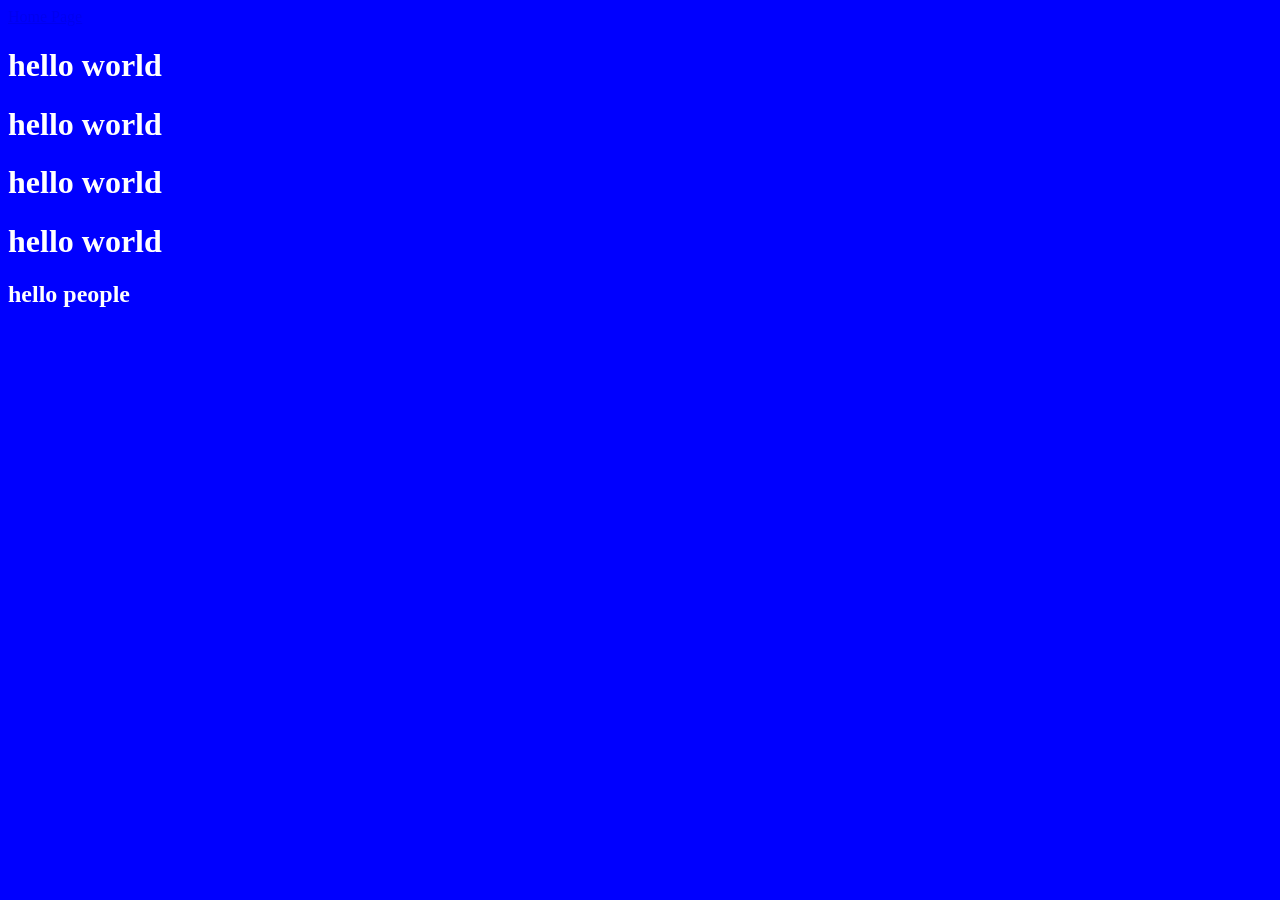
<file: about.html>
<!doctype html>
<html lang="en">
  <head>
    <meta charset="UTF-8" />
    <meta name="viewport" content="width=device-width, initial-scale=1.0" />
    <title>About page</title>
    <!-- css file -->
    <link rel="stylesheet" href="./css/style.css" />
  </head>
  <body>
    <a href="./index.html">Home Page</a>
    <h1>hello world</h1>
    <h1>hello world</h1>
    <h1>hello world</h1>
    <h1>hello world</h1>
    <h2>hello people</h2>
  </body>
</html>
</file>
<file: css/style.css>
body {
  background-color: blue;
  color: white;
}
.img-block {
  overflow: hidden;
  width: 100%;
  height: 300px;
}
img {
  width: 100%;
  display: block;
  height: 300px;
  object-fit: cover;
  transition: all 0.3s linear;
  -webkit-transition: all 0.3s linear;
  -moz-transition: all 0.3s linear;
  -ms-transition: all 0.3s linear;
  -o-transition: all 0.3s linear;
}
img:hover {
  transform: scale(1.3);
  -webkit-transform: scale(1.3);
  -moz-transform: scale(1.3);
  -ms-transform: scale(1.3);
  -o-transform: scale(1.3);
}
.one {
  float: left;
  width: 45%;
  margin-right: 5%;
  /* overflow: hidden; */
}
.two {
  float: left;
  width: 45%;
  margin-right: 5%;
}
</file>
